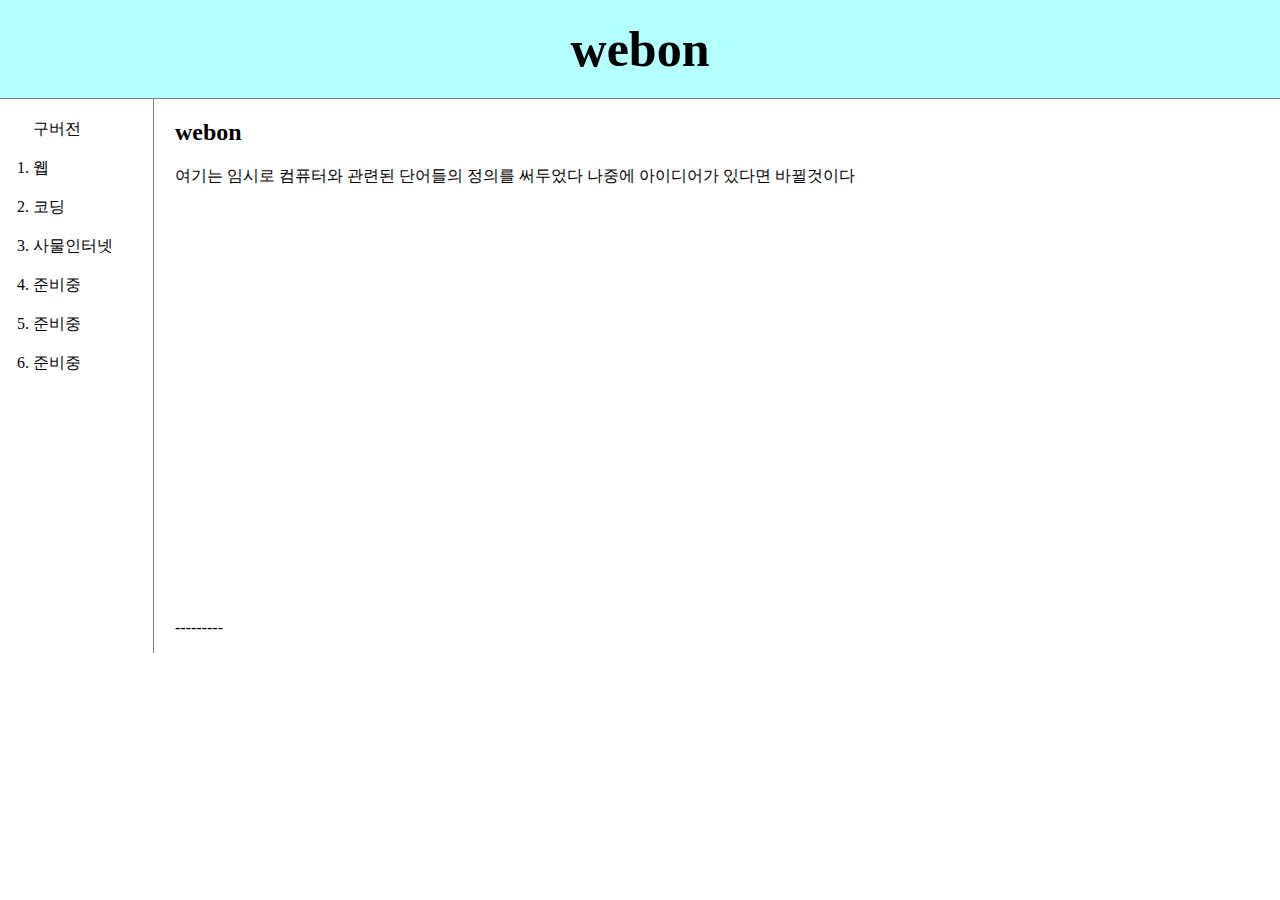
<file: index.html>
<!DOCTYPE html>

<html>
  <head>
    <title>WEBON</title>
    <meta charset="utf-8">
    <link rel="stylesheet" href="style.css">
  </head>
  <body>
    <h1><a href="index.html">webon</a></h1>
      <div id="grid">
    <ol>
      <a href="https://ong2021.github.io/weki/index.html">구버전</a>
      <br><br>
      <li><a href="1.html">웹</a></li><br>
      <li><a href="2.html">코딩</a></li><br>
      <li><a href="3.html">사물인터넷</a></li><br>
      <li><a href="4.html">준비중</a></li><br>
      <li><a href="5.html">준비중</a></li><br>
      <li><a href="6.html">준비중</a></li>
    </ol>
    <div id="article">

    <h2>webon</h2>
    <p>
      여기는 임시로 컴퓨터와 관련된 단어들의 정의를 써두었다
      나중에 아이디어가 있다면 바뀔것이다

























        <br><br><br><br><br><br><br><br><br><br><br><br><br><br><br><br><br><br><br><br><br><br><br><br><br>---------
    </p>
    </div>
    </div>
  </body>
</html>
</file>
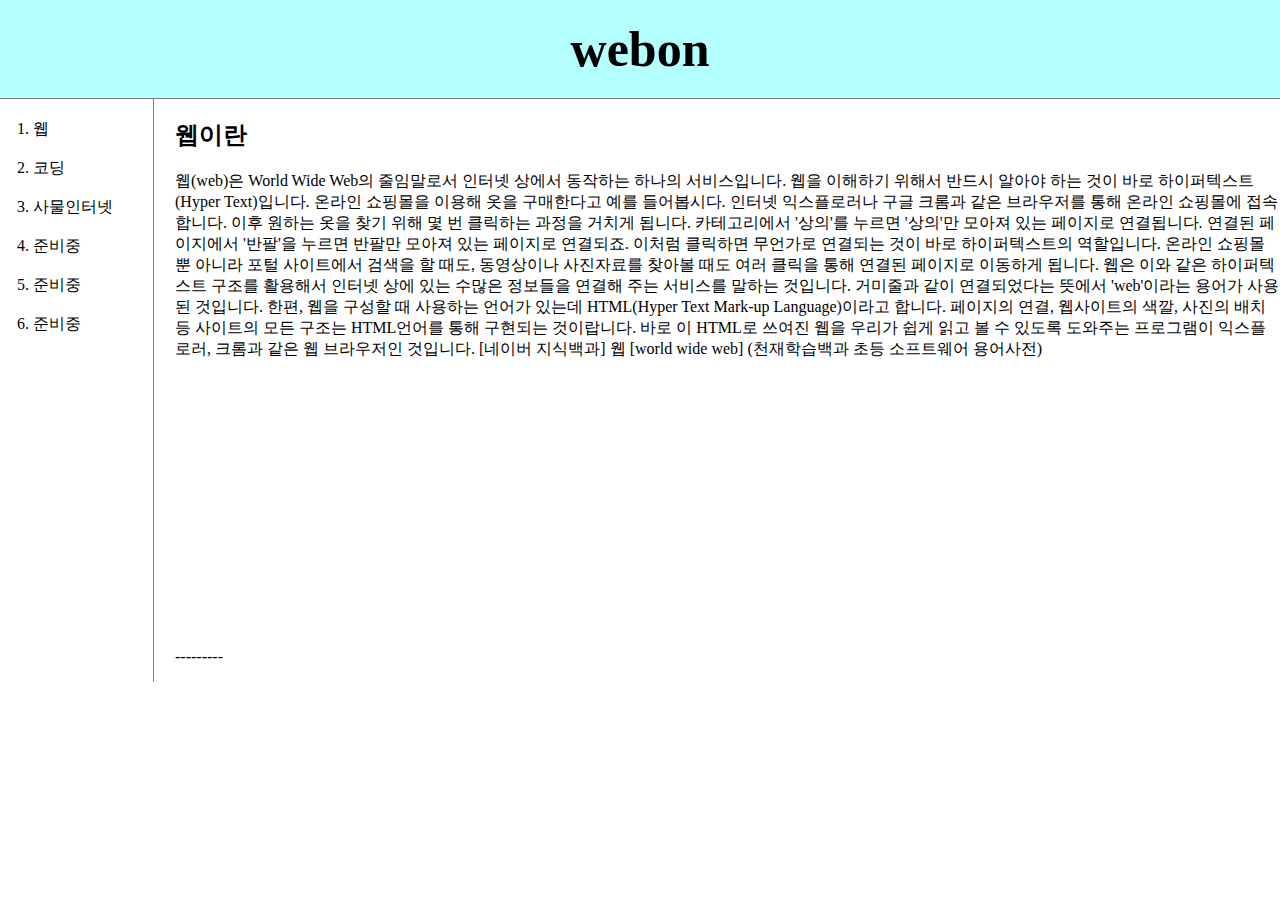
<file: 1.html>
<!DOCTYPE html>

<html>
  <head>
    <title>WEBON</title>
    <meta charset="utf-8">
    <link rel="stylesheet" href="style.css">
  </head>
  <body>
    <h1><a href="index.html">webon</a></h1>
      <div id="grid">
        <ol>
          <li><a href="1.html">웹</a></li><br>
          <li><a href="2.html">코딩</a></li><br>
          <li><a href="3.html">사물인터넷</a></li><br>
          <li><a href="4.html">준비중</a></li><br>
          <li><a href="5.html">준비중</a></li><br>
          <li><a href="6.html">준비중</a></li>
        </ol>
    <div id="article">

    <h2>웹이란</h2>
<p>
  웹(web)은 World Wide Web의 줄임말로서 인터넷 상에서 동작하는 하나의 서비스입니다.
웹을 이해하기 위해서 반드시 알아야 하는 것이 바로 하이퍼텍스트(Hyper Text)입니다. 온라인 쇼핑몰을 이용해 옷을 구매한다고 예를 들어봅시다. 인터넷 익스플로러나 구글 크롬과 같은 브라우저를 통해 온라인 쇼핑몰에 접속합니다. 이후 원하는 옷을 찾기 위해 몇 번 클릭하는 과정을 거치게 됩니다. 카테고리에서 '상의'를 누르면 '상의'만 모아져 있는 페이지로 연결됩니다. 연결된 페이지에서 '반팔'을 누르면 반팔만 모아져 있는 페이지로 연결되죠. 이처럼 클릭하면 무언가로 연결되는 것이 바로 하이퍼텍스트의 역할입니다.

온라인 쇼핑몰 뿐 아니라 포털 사이트에서 검색을 할 때도, 동영상이나 사진자료를 찾아볼 때도 여러 클릭을 통해 연결된 페이지로 이동하게 됩니다. 웹은 이와 같은 하이퍼텍스트 구조를 활용해서 인터넷 상에 있는 수많은 정보들을 연결해 주는 서비스를 말하는 것입니다. 거미줄과 같이 연결되었다는 뜻에서 'web'이라는 용어가 사용된 것입니다.

한편, 웹을 구성할 때 사용하는 언어가 있는데 HTML(Hyper Text Mark-up Language)이라고 합니다. 페이지의 연결, 웹사이트의 색깔, 사진의 배치 등 사이트의 모든 구조는 HTML언어를 통해 구현되는 것이랍니다. 바로 이 HTML로 쓰여진 웹을 우리가 쉽게 읽고 볼 수 있도록 도와주는 프로그램이 익스플로러, 크롬과 같은 웹 브라우저인 것입니다.
[네이버 지식백과] 웹 [world wide web] (천재학습백과 초등 소프트웨어 용어사전)










  <br><br><br><br><br><br><br><br><br><br><br><br><br><br><br><br><br>---------
</p>
  </div>
  </div>
  </body>
</html>
</file>
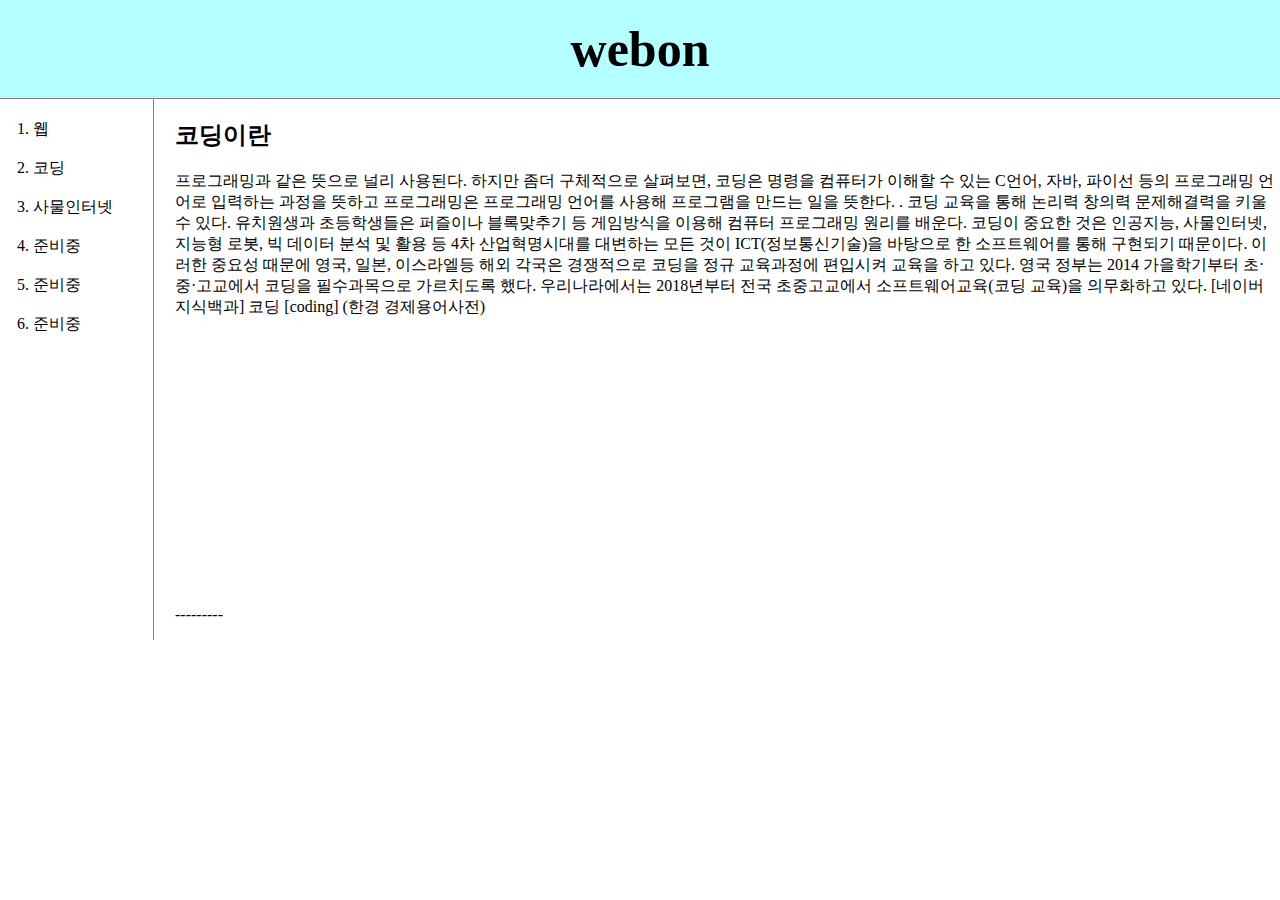
<file: 2.html>
<!DOCTYPE html>

<html>
  <head>
    <title>WEBON</title>
    <meta charset="utf-8">
    <link rel="stylesheet" href="style.css">
  </head>
  <body>
    <h1><a href="index.html">webon</a></h1>
    <div id="grid">
      <ol>
        <li><a href="1.html">웹</a></li><br>
        <li><a href="2.html">코딩</a></li><br>
        <li><a href="3.html">사물인터넷</a></li><br>
        <li><a href="4.html">준비중</a></li><br>
        <li><a href="5.html">준비중</a></li><br>
        <li><a href="6.html">준비중</a></li>
      </ol>
    <div id="article">
    <h2>코딩이란</h2>
    <p>
      프로그래밍과 같은 뜻으로 널리 사용된다. 하지만 좀더 구체적으로 살펴보면, 코딩은 명령을 컴퓨터가 이해할 수 있는 C언어, 자바, 파이선 등의 프로그래밍 언어로 입력하는 과정을 뜻하고 프로그래밍은 프로그래밍 언어를 사용해 프로그램을 만드는 일을 뜻한다.
     .
     코딩 교육을 통해 논리력 창의력 문제해결력을 키울 수 있다. 유치원생과 초등학생들은 퍼즐이나 블록맞추기 등 게임방식을 이용해 컴퓨터 프로그래밍 원리를 배운다.

     코딩이 중요한 것은 인공지능, 사물인터넷, 지능형 로봇, 빅 데이터 분석 및 활용 등 4차 산업혁명시대를 대변하는 모든 것이 ICT(정보통신기술)을 바탕으로 한 소프트웨어를 통해 구현되기 때문이다.

     이러한 중요성 때문에 영국, 일본, 이스라엘등 해외 각국은 경쟁적으로 코딩을 정규 교육과정에 편입시켜 교육을 하고 있다.
     영국 정부는 2014 가을학기부터 초·중·고교에서 코딩을 필수과목으로 가르치도록 했다.
     우리나라에서는 2018년부터 전국 초중고교에서 소프트웨어교육(코딩 교육)을 의무화하고 있다.
     [네이버 지식백과] 코딩 [coding] (한경 경제용어사전)



       <br><br><br><br><br><br><br><br><br><br><br><br><br><br><br><br><br>---------
    </p>
  </div>
</div>
  </body>
</html>
</file>
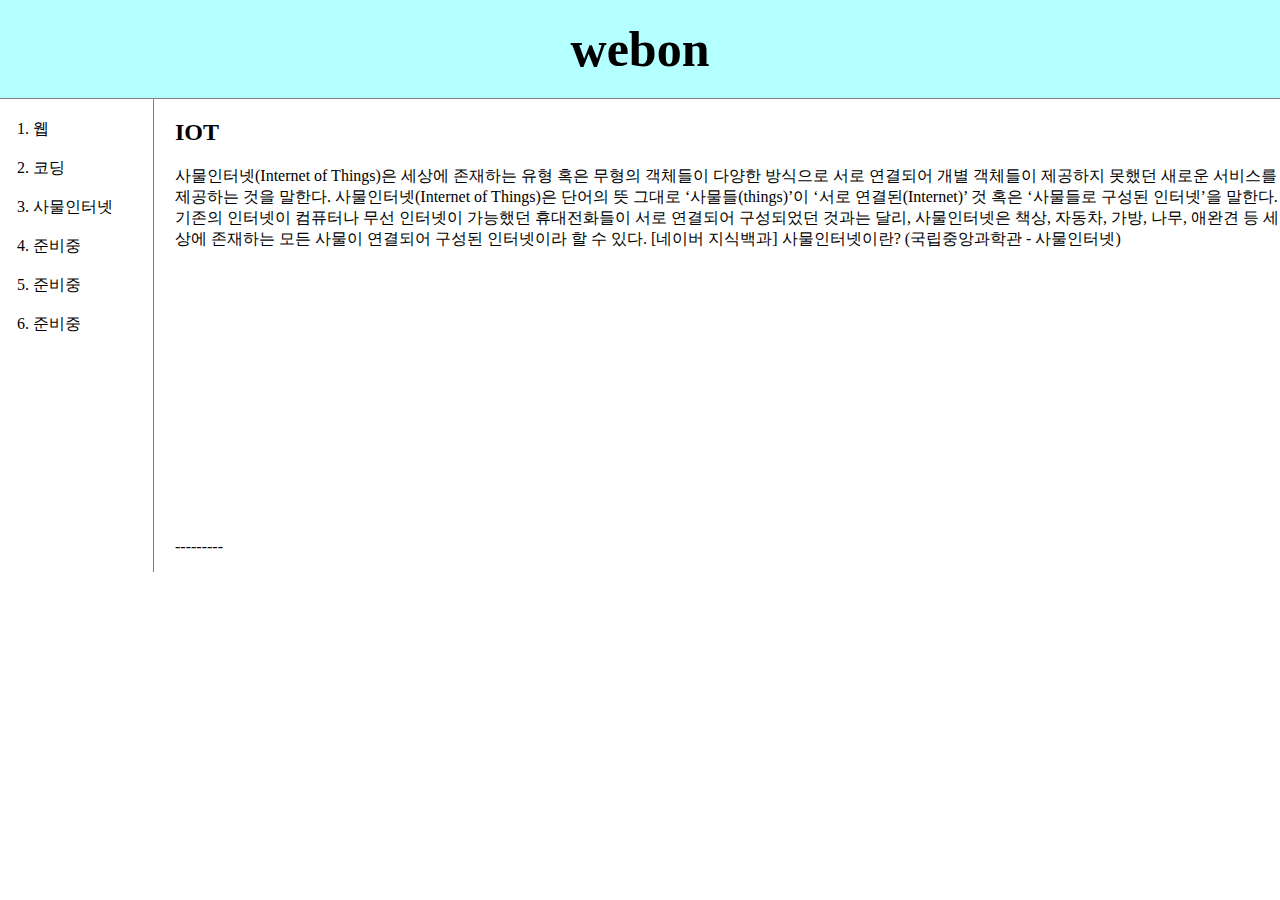
<file: 3.html>
<!DOCTYPE html>

<html>
  <head>
    <title>WEBON</title>
    <meta charset="utf-8">
    <link rel="stylesheet" href="style.css">
  </head>
  <body>
    <h1><a href="index.html">webon</a></h1>
      <div id="grid">
        <ol>
          <li><a href="1.html">웹</a></li><br>
          <li><a href="2.html">코딩</a></li><br>
          <li><a href="3.html">사물인터넷</a></li><br>
          <li><a href="4.html">준비중</a></li><br>
          <li><a href="5.html">준비중</a></li><br>
          <li><a href="6.html">준비중</a></li>
        </ol>
    <div id="article">

    <h2>IOT</h2>
    <p>
      사물인터넷(Internet of Things)은 세상에 존재하는 유형 혹은 무형의 객체들이 다양한 방식으로 서로 연결되어 개별 객체들이 제공하지 못했던 새로운 서비스를 제공하는 것을 말한다. 사물인터넷(Internet of Things)은 단어의 뜻 그대로 ‘사물들(things)’이 ‘서로 연결된(Internet)’ 것 혹은 ‘사물들로 구성된 인터넷’을 말한다. 기존의 인터넷이 컴퓨터나 무선 인터넷이 가능했던 휴대전화들이 서로 연결되어 구성되었던 것과는 달리, 사물인터넷은 책상, 자동차, 가방, 나무, 애완견 등 세상에 존재하는 모든 사물이 연결되어 구성된 인터넷이라 할 수 있다.

[네이버 지식백과] 사물인터넷이란? (국립중앙과학관 - 사물인터넷)





  <br><br><br><br><br><br><br><br><br><br><br><br><br><br><br><br><br>---------


    </p>
    </div>
    </div>
  </body>
</html>
</file>
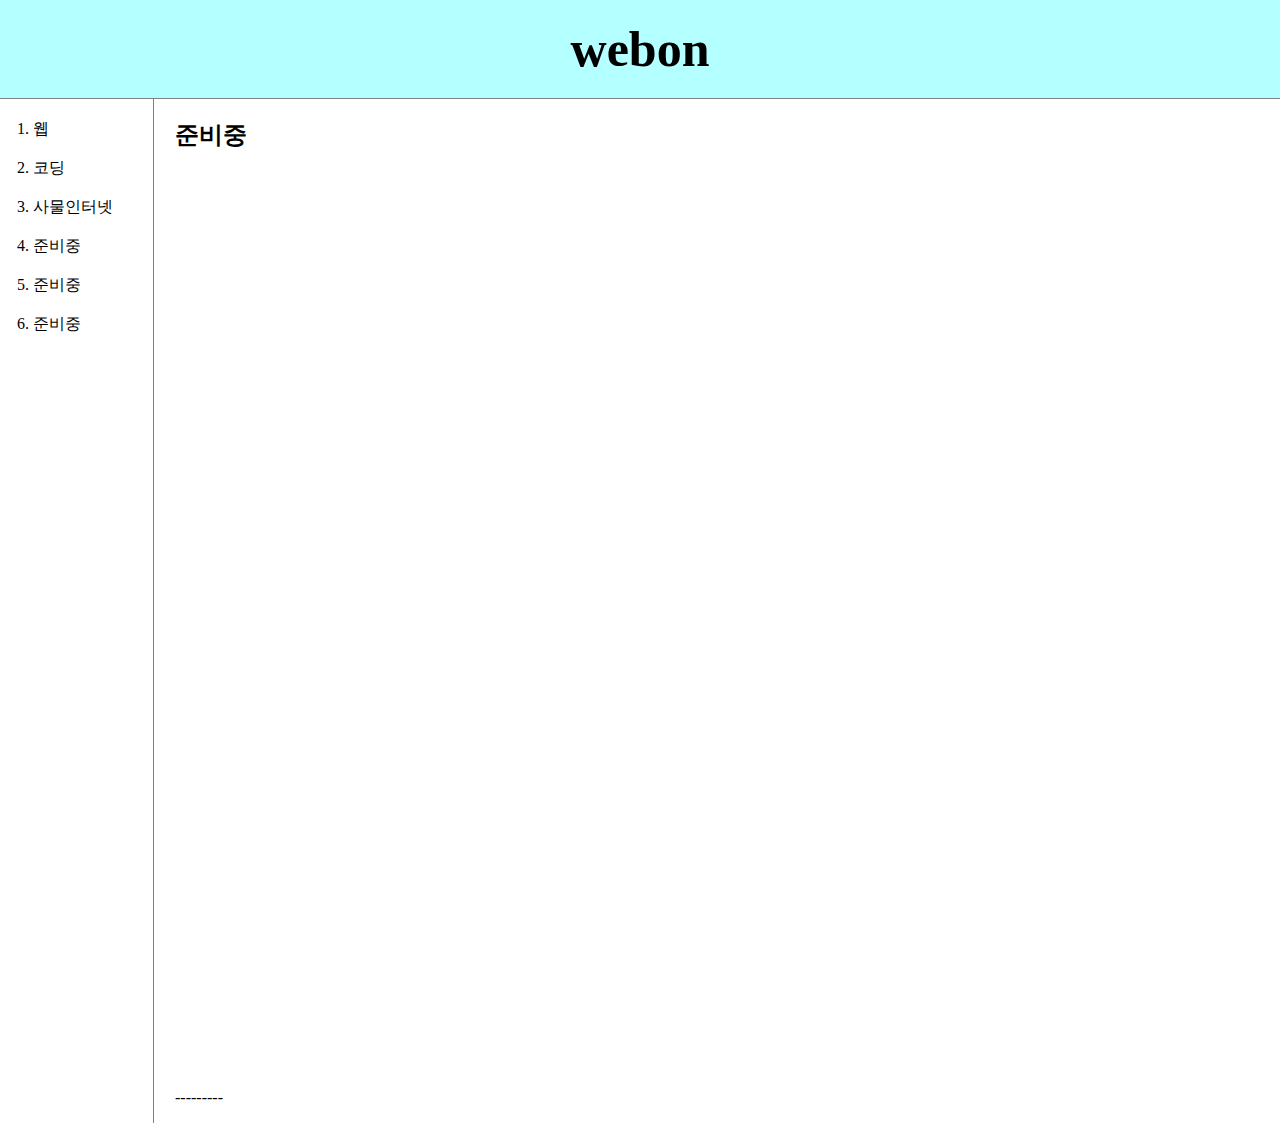
<file: 4.html>
<!DOCTYPE html>

<html>
  <head>
    <title>WEBON</title>
    <meta charset="utf-8">
    <link rel="stylesheet" href="style.css">
  </head>
  <body>
    <h1><a href="index.html">webon</a></h1>
      <div id="grid">
        <ol>
          <li><a href="1.html">웹</a></li><br>
          <li><a href="2.html">코딩</a></li><br>
          <li><a href="3.html">사물인터넷</a></li><br>
          <li><a href="4.html">준비중</a></li><br>
          <li><a href="5.html">준비중</a></li><br>
          <li><a href="6.html">준비중</a></li>
        </ol>
    <div id="article">

    <h2>준비중</h2>
<p>










  <br><br><br><br><br><br><br><br><br><br><br><br><br><br><br><br><br><br><br><br><br><br><br><br><br><br><br><br><br><br><br><br><br><br><br><br><br><br><br><br><br><br><br><br><br><br><br><br><br><br><br>---------
</p>
  </div>
  </div>
  </body>
</html>
</file>
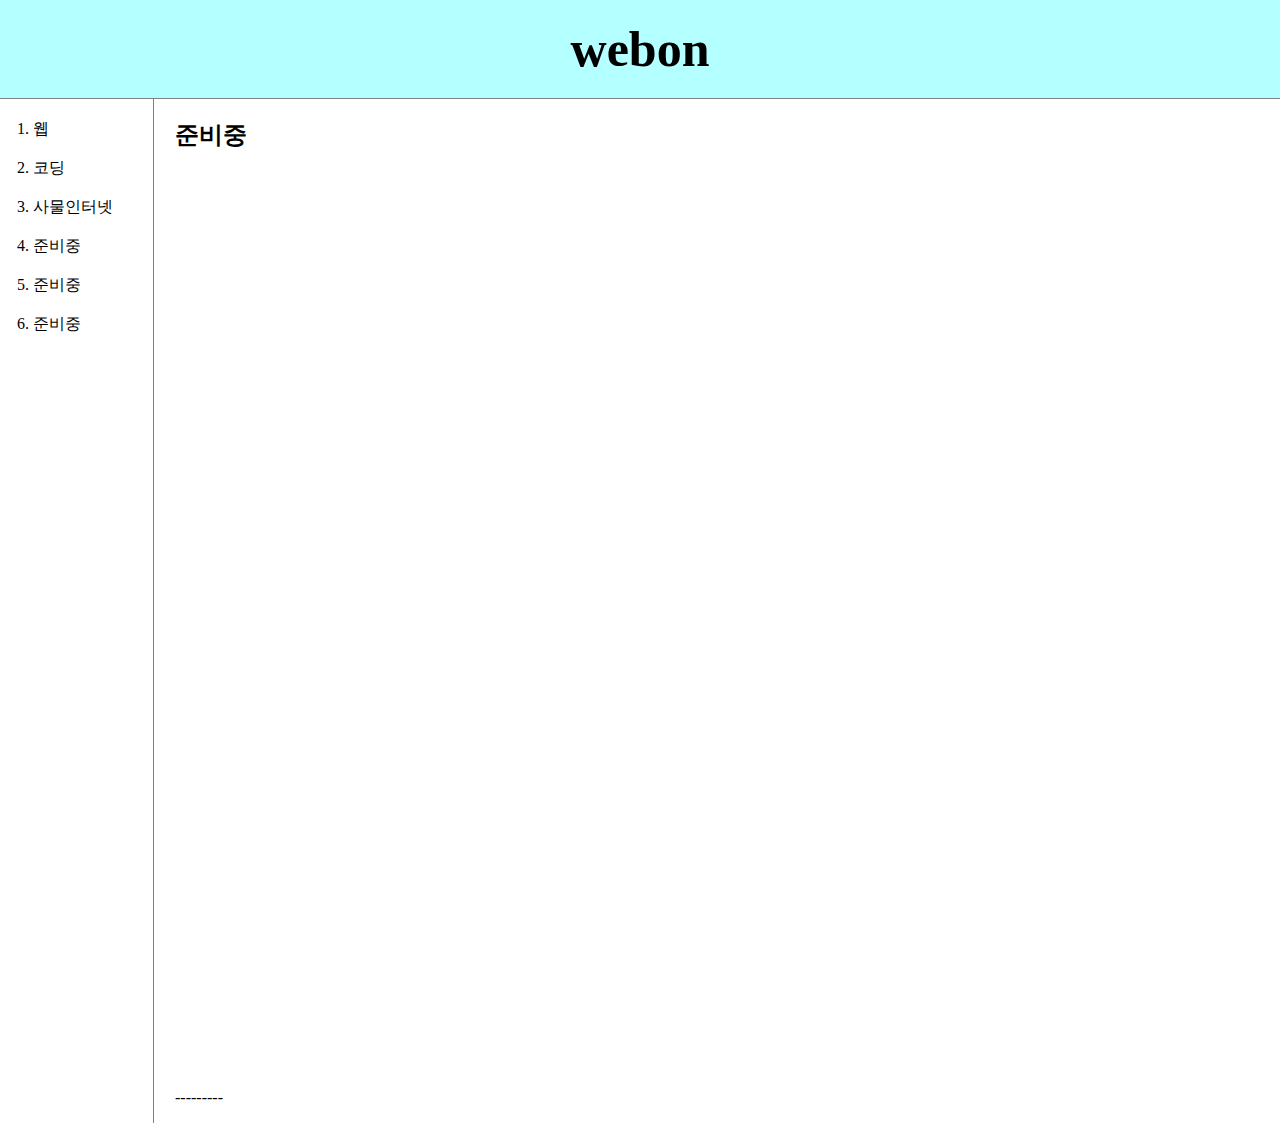
<file: 5.html>
<!DOCTYPE html>

<html>
  <head>
    <title>WEBON</title>
    <meta charset="utf-8">
    <link rel="stylesheet" href="style.css">
  </head>
  <body>
    <h1><a href="index.html">webon</a></h1>
      <div id="grid">
        <ol>
          <li><a href="1.html">웹</a></li><br>
          <li><a href="2.html">코딩</a></li><br>
          <li><a href="3.html">사물인터넷</a></li><br>
          <li><a href="4.html">준비중</a></li><br>
          <li><a href="5.html">준비중</a></li><br>
          <li><a href="6.html">준비중</a></li><br>
        </ol>
    <div id="article">

    <h2>준비중</h2>
<p>











  <br><br><br><br><br><br><br><br><br><br><br><br><br><br><br><br><br><br><br><br><br><br><br><br><br><br><br><br><br><br><br><br><br><br><br><br><br><br><br><br><br><br><br><br><br><br><br><br><br><br><br>---------
</p>
  </div>
  </div>
  </body>
</html>
</file>
<file: style.css>
body {
  margin:0;
}
  #active {
    color:black;
  }
  a {
    color:black;
    text-decoration: none;
  }
  h1 {
    font-size:50px;
    text-align: center;
    border-bottom:1px solid gray;
    margin:0;
    padding:20px;
    background-color: #B4FFFF;
  }
  ol{
    border-right:1px solid gray;
    width:100px;
    margin:0;
    padding:20px;
  }
  #grid{
    display: grid;
    grid-template-columns: 150px 1fr;
  }
   #grid ol{
    padding-left: 33px;
  }
  #grid #article{
    padding-left: 25px;
  }
  @media(max-width:800px){
    #grid{
      display: block;
  }
  ol{
    border-right:none;
}
h1 {
  font-size:40px;
  border-bottom:none;
  }
}
</file>
